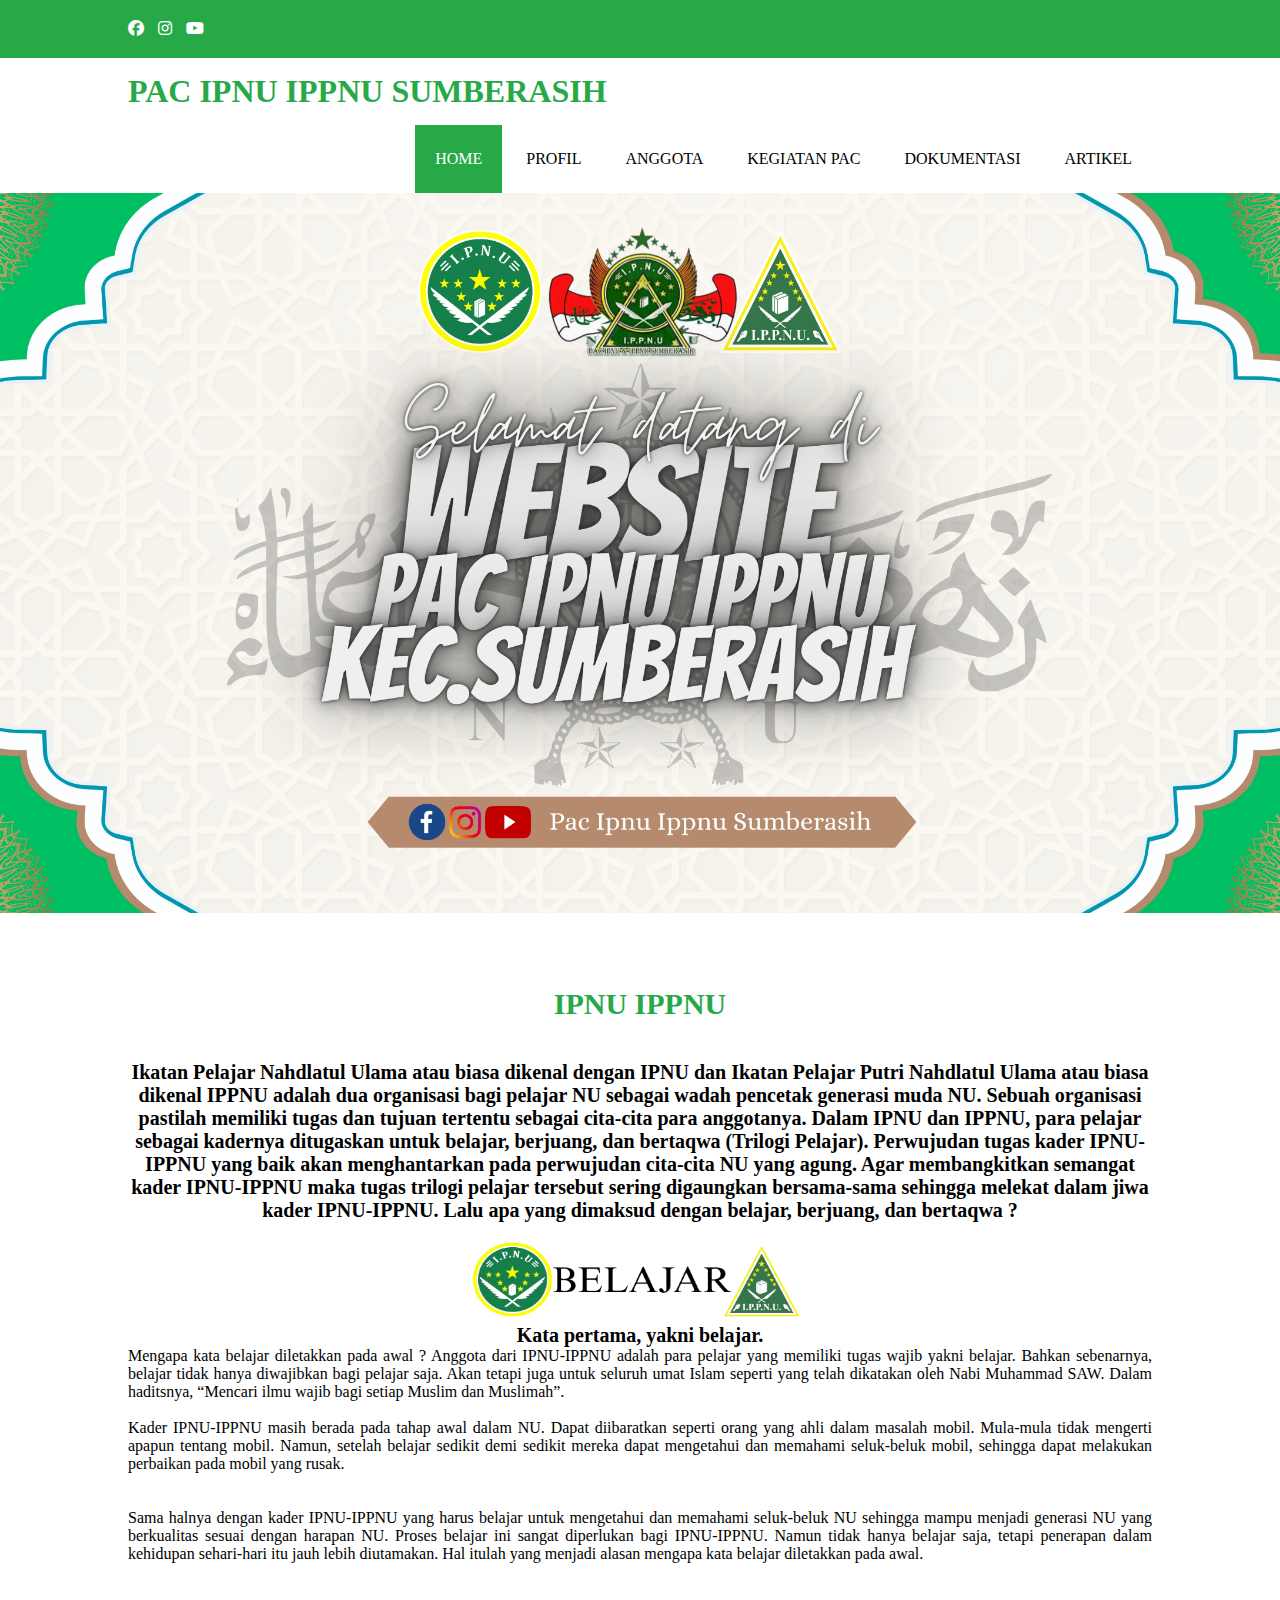
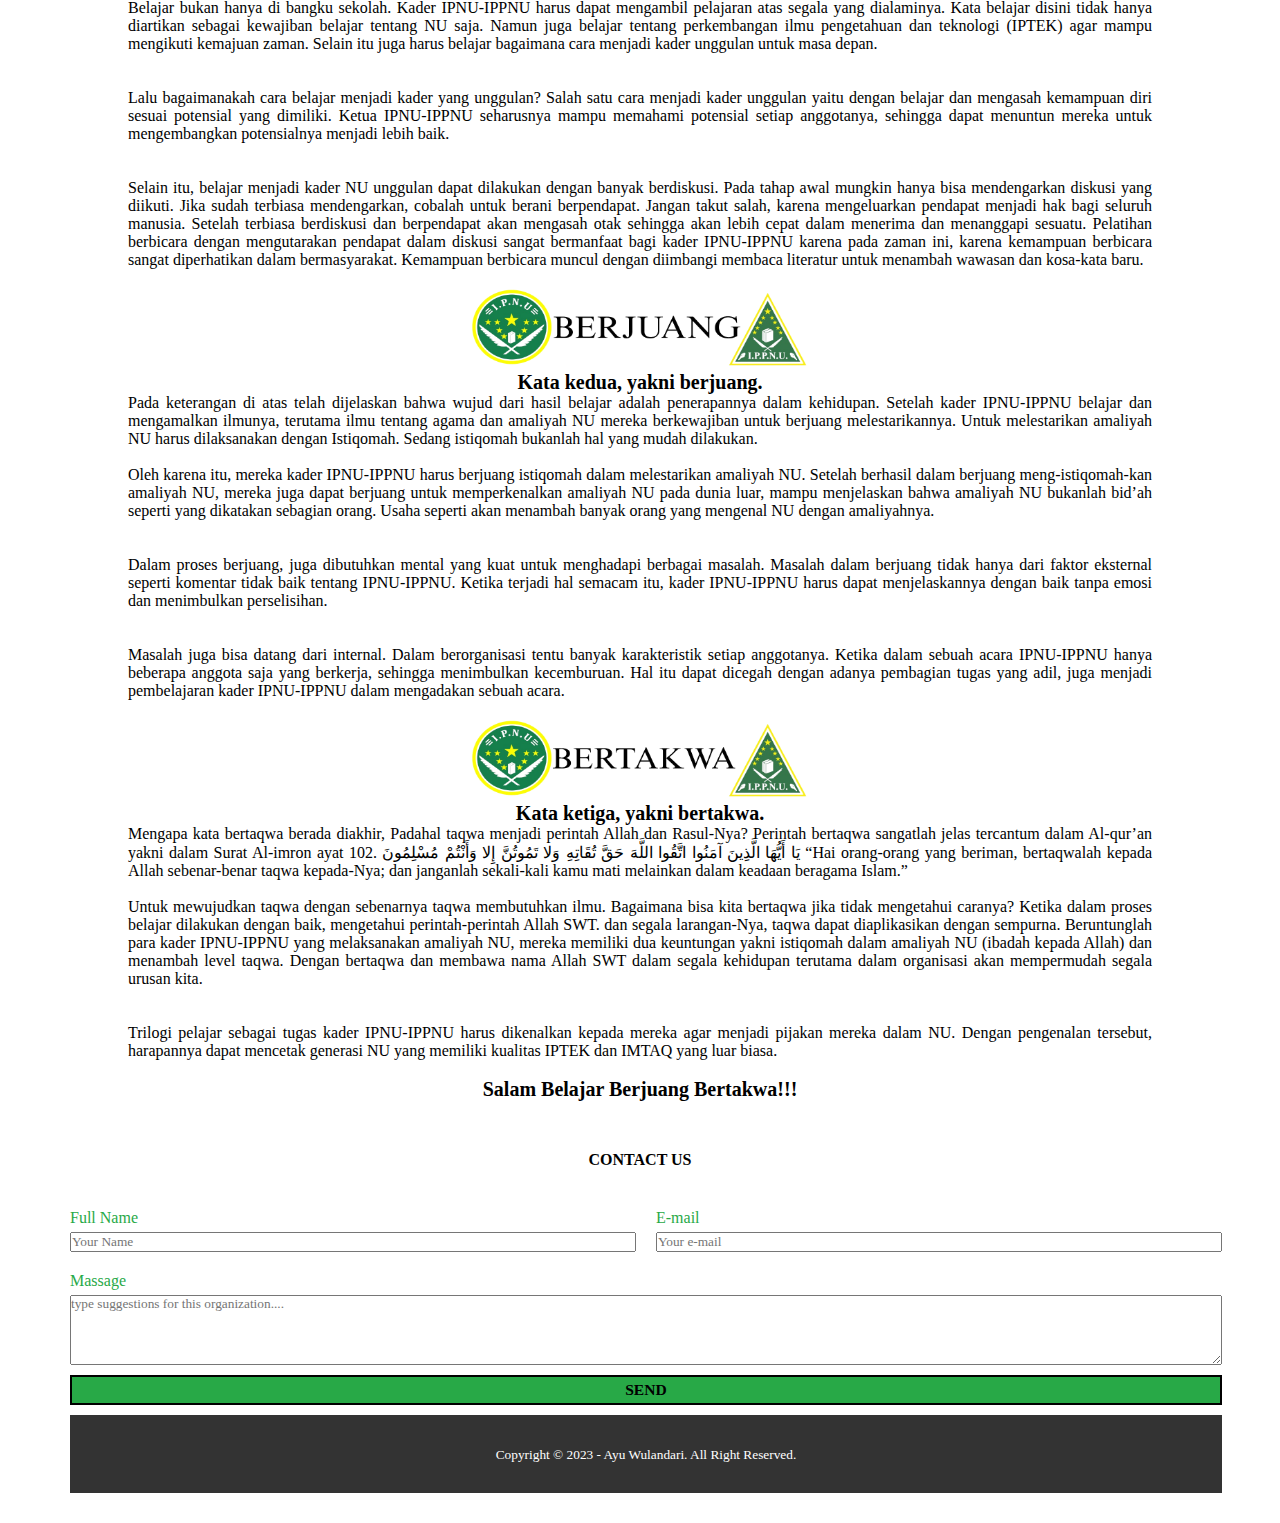
<file: index.html>
<!DOCTYPE html>
<html>
<head>

	<title>PAC IPNU IPPNU SUMBERASIH</title>
	<link rel="stylesheet" type="text/css" href="style.css">
	<link rel="stylesheet" type="text/css" href="https://cdnjs.cloudflare.com/ajax/libs/font-awesome/6.4.2/css/all.min.css">
</head>
<body>

	<!-- loader -->
	<div class="bg-loader">
		<div class="loader"></div>
	</div>

	<!-- header -->
	<div class="medsos">
		<div class="container">
			<ul>
				<li><a href="https://www.facebook.com/pacipnuippnu.sumberasih"><i class="fa-brands fa-facebook"></i></a></li>
				<li><a href="https://www.instagram.com/pac_ipnuippnu.sumberasih?igsh=cWJ2ZXA4MHR3NzJ2"><i class="fa-brands fa-instagram"></i></a></li>
				<li><a href="https://youtube.com/@pacipnuippnusumberasih8344?si=RuYTJ9kNN4ogpRcQ"><i class="fa-brands fa-youtube"></i></a></li>
			</ul>
		</div>
	</div>

	<header>
		<div class="container">
		<h1><a href="WEB PAC IPNU IPPNU SUMBERASIH.html">PAC IPNU IPPNU SUMBERASIH</a></h1>
			<ul>
				<li class="active"><a href="index.html">HOME</a></li>
				<li><a href="profil.html">PROFIL</a></li>
				<li><a href="anggota.html">ANGGOTA</a></li>
				<li><a href="kegiatan.html">KEGIATAN PAC</a></li>
				<li><a href="dokumentasi.html">DOKUMENTASI</a></li>
				<li><a href="artikel.html">ARTIKEL</a></li>
			</ul>
		</div>
		<img src="revisibaner.jpg" width="100%" height="80%">
	</header>

	<!-- home -->
	<section class="home">
		<div class="container" id="home">
			<h3>IPNU IPPNU</h3>
			<p align="center"><strong>Ikatan Pelajar Nahdlatul Ulama atau biasa dikenal dengan IPNU dan Ikatan Pelajar Putri Nahdlatul Ulama atau biasa dikenal IPPNU adalah dua organisasi bagi pelajar NU sebagai wadah pencetak generasi muda NU. Sebuah organisasi pastilah memiliki tugas dan tujuan tertentu sebagai cita-cita para anggotanya. Dalam IPNU dan IPPNU, para pelajar sebagai kadernya ditugaskan untuk belajar, berjuang, dan bertaqwa (Trilogi Pelajar).
			Perwujudan tugas kader IPNU-IPPNU yang baik akan menghantarkan pada perwujudan cita-cita NU yang agung. Agar membangkitkan semangat kader IPNU-IPPNU maka tugas trilogi pelajar tersebut sering digaungkan bersama-sama sehingga melekat dalam jiwa kader IPNU-IPPNU.
			Lalu apa yang dimaksud dengan belajar, berjuang, dan bertaqwa ?</strong></p><br>

			<center><img src="belajar.png" width="350" height="80"></center>
			<p align="center"><strong>Kata pertama, yakni belajar.</p></strong>
			<p align="justify">Mengapa kata belajar diletakkan pada awal ? Anggota dari IPNU-IPPNU adalah para pelajar yang memiliki tugas wajib yakni belajar. Bahkan sebenarnya, belajar tidak hanya diwajibkan bagi pelajar saja. Akan tetapi juga untuk seluruh umat Islam seperti yang telah dikatakan oleh Nabi Muhammad SAW. Dalam haditsnya, “Mencari ilmu wajib bagi setiap Muslim dan Muslimah”.</p>
			<p align="justify"><br>Kader IPNU-IPPNU masih berada pada tahap awal dalam NU. Dapat diibaratkan seperti orang yang ahli dalam masalah mobil. Mula-mula tidak mengerti apapun tentang mobil. Namun, setelah belajar sedikit demi sedikit mereka dapat mengetahui dan memahami seluk-beluk mobil, sehingga dapat melakukan perbaikan pada mobil yang rusak.</p></br>
			<p align="justify"><br>Sama halnya dengan kader IPNU-IPPNU yang harus belajar untuk mengetahui dan memahami seluk-beluk NU sehingga mampu menjadi generasi NU yang berkualitas sesuai dengan harapan NU. Proses belajar ini sangat diperlukan bagi IPNU-IPPNU. Namun tidak hanya belajar saja, tetapi penerapan dalam kehidupan sehari-hari itu jauh lebih diutamakan. Hal itulah yang menjadi alasan mengapa kata belajar diletakkan pada awal.</p></br>
			<p align="justify"><br>Belajar bukan hanya di bangku sekolah. Kader IPNU-IPPNU harus dapat mengambil pelajaran atas segala yang dialaminya. Kata belajar disini tidak hanya diartikan sebagai kewajiban belajar tentang NU saja. Namun juga belajar tentang perkembangan ilmu pengetahuan dan teknologi (IPTEK) agar mampu mengikuti kemajuan zaman. Selain itu juga harus belajar bagaimana cara menjadi kader unggulan untuk masa depan.</p></br>
			<p align="justify"><br>Lalu bagaimanakah cara belajar menjadi kader yang unggulan?
			Salah satu cara menjadi kader unggulan yaitu dengan belajar dan mengasah kemampuan diri sesuai potensial yang dimiliki. Ketua IPNU-IPPNU seharusnya mampu memahami potensial setiap anggotanya, sehingga dapat menuntun mereka untuk mengembangkan potensialnya menjadi lebih baik.</p></br>
			<p align="justify"><br>Selain itu, belajar menjadi kader NU unggulan dapat dilakukan dengan banyak berdiskusi. Pada tahap awal mungkin hanya bisa mendengarkan diskusi yang diikuti. Jika sudah terbiasa mendengarkan, cobalah untuk berani berpendapat. Jangan takut salah, karena mengeluarkan pendapat menjadi hak bagi seluruh manusia.
			Setelah terbiasa berdiskusi dan berpendapat akan mengasah otak sehingga akan lebih cepat dalam menerima dan menanggapi sesuatu. Pelatihan berbicara dengan mengutarakan pendapat dalam diskusi sangat bermanfaat bagi kader IPNU-IPPNU karena pada zaman ini, karena kemampuan berbicara sangat diperhatikan dalam bermasyarakat. Kemampuan berbicara muncul dengan diimbangi membaca literatur untuk menambah wawasan dan kosa-kata baru.</p></br>
						
			<center><img src="berjuang.png" width="350" height="80"></center>
			<p align="center"><strong>Kata kedua, yakni berjuang.</p></strong>
			<p align="justify">Pada keterangan di atas telah dijelaskan bahwa wujud dari hasil belajar adalah penerapannya dalam kehidupan. Setelah kader IPNU-IPPNU belajar dan mengamalkan ilmunya, terutama ilmu tentang agama dan amaliyah NU mereka berkewajiban untuk berjuang melestarikannya. Untuk melestarikan amaliyah NU harus dilaksanakan dengan Istiqomah. Sedang istiqomah bukanlah hal yang mudah dilakukan.</p>
			<p align="justify"><br>Oleh karena itu, mereka kader IPNU-IPPNU harus berjuang istiqomah dalam melestarikan amaliyah NU. Setelah berhasil dalam berjuang meng-istiqomah-kan amaliyah NU, mereka juga dapat berjuang untuk memperkenalkan amaliyah NU pada dunia luar, mampu menjelaskan bahwa amaliyah NU bukanlah bid’ah seperti yang dikatakan sebagian orang. Usaha seperti akan menambah banyak orang yang mengenal NU dengan amaliyahnya.</p></br>
			<p align="justify"><br>Dalam proses berjuang, juga dibutuhkan mental yang kuat untuk menghadapi berbagai masalah. Masalah dalam berjuang tidak hanya dari faktor eksternal seperti komentar tidak baik tentang IPNU-IPPNU. Ketika terjadi hal semacam itu, kader IPNU-IPPNU harus dapat menjelaskannya dengan baik tanpa emosi dan menimbulkan perselisihan.</p></br>
			<p align="justify"><br>Masalah juga bisa datang dari internal. Dalam  berorganisasi tentu banyak karakteristik setiap anggotanya. Ketika dalam sebuah acara IPNU-IPPNU hanya beberapa anggota saja yang berkerja, sehingga menimbulkan kecemburuan. Hal itu dapat dicegah dengan adanya pembagian tugas yang adil, juga menjadi pembelajaran kader IPNU-IPPNU dalam mengadakan sebuah acara.</p></br>

			<center><img src="bertakwa.png" width="350" height="80"></center>
			<p align="center"><strong>Kata ketiga, yakni bertakwa.</p></strong>
			<p align="justify">Mengapa kata bertaqwa berada diakhir, Padahal taqwa menjadi perintah Allah dan Rasul-Nya?
			Perintah bertaqwa sangatlah jelas tercantum dalam Al-qur’an yakni dalam Surat Al-imron ayat 102.
			يَا أَيُّهَا الَّذِينَ آمَنُوا اتَّقُوا اللَّهَ حَقَّ تُقَاتِهِ وَلا تَمُوتُنَّ إِلا وَأَنْتُمْ مُسْلِمُونَ
			“Hai orang-orang yang beriman, bertaqwalah kepada Allah sebenar-benar taqwa kepada-Nya; dan janganlah sekali-kali kamu mati melainkan dalam keadaan beragama Islam.”</p>
			<p align="justify"><br>Untuk mewujudkan taqwa dengan sebenarnya taqwa membutuhkan ilmu. Bagaimana bisa kita bertaqwa jika tidak mengetahui caranya?
			Ketika dalam proses belajar dilakukan dengan baik, mengetahui perintah-perintah Allah SWT. dan segala larangan-Nya, taqwa dapat diaplikasikan dengan sempurna. Beruntunglah para kader IPNU-IPPNU yang melaksanakan amaliyah NU, mereka memiliki dua keuntungan yakni istiqomah dalam amaliyah NU (ibadah kepada Allah) dan menambah level taqwa. Dengan bertaqwa dan membawa nama Allah SWT dalam segala kehidupan terutama dalam organisasi akan mempermudah segala urusan kita.
			</p></br>
			<p align="justify"><br>Trilogi pelajar sebagai tugas kader IPNU-IPPNU harus dikenalkan kepada mereka agar menjadi pijakan mereka dalam NU. Dengan pengenalan tersebut,  harapannya dapat mencetak generasi NU yang memiliki kualitas IPTEK dan IMTAQ yang luar biasa.</p>
			<p align="center"></br><strong>Salam Belajar Berjuang Bertakwa!!!</p></strong>
		</div>
	</section>
	
	<!-- form -->
	<form action="https://api.web3forms.com/submit" method="POST">
    <input type="hidden" name="access_key" value="2efcaf13-31bf-4866-911f-ea2990ca77e9">
	<p align="center"><strong>CONTACT US</p></strong>
    <div class="formBox">
    	<div class="row50">
    		<div class="inputBox">
    	<span>Full Name</span>
    	<input type="text" placeholder="Your Name" name="name" required>
    </div>

    <div class="inputBox">
    <span>E-mail</span>
    <input type="email" placeholder="Your e-mail" name="email" required>
   	</div>
   	</div>

   <div class="row100">
   	<div class="inputBox">
    <span>Massage</span>
    <textarea name="message" placeholder="type suggestions for this organization...." required></textarea>
    </div>

    <div class="row100">
    	<div class="inputBox">
    <input type="hidden" name="redirect" value="https://web3forms.com/success">
    <button type="submit"><h3>SEND</button></h3>
	</div>
</form>
</div>

	<!-- footer -->
	<footer>
		<div class="container">
			<small>Copyright &copy; 2023 - Ayu Wulandari. All Right Reserved.</small>
		</div>
	</footer>

</body>
</html>
</file>
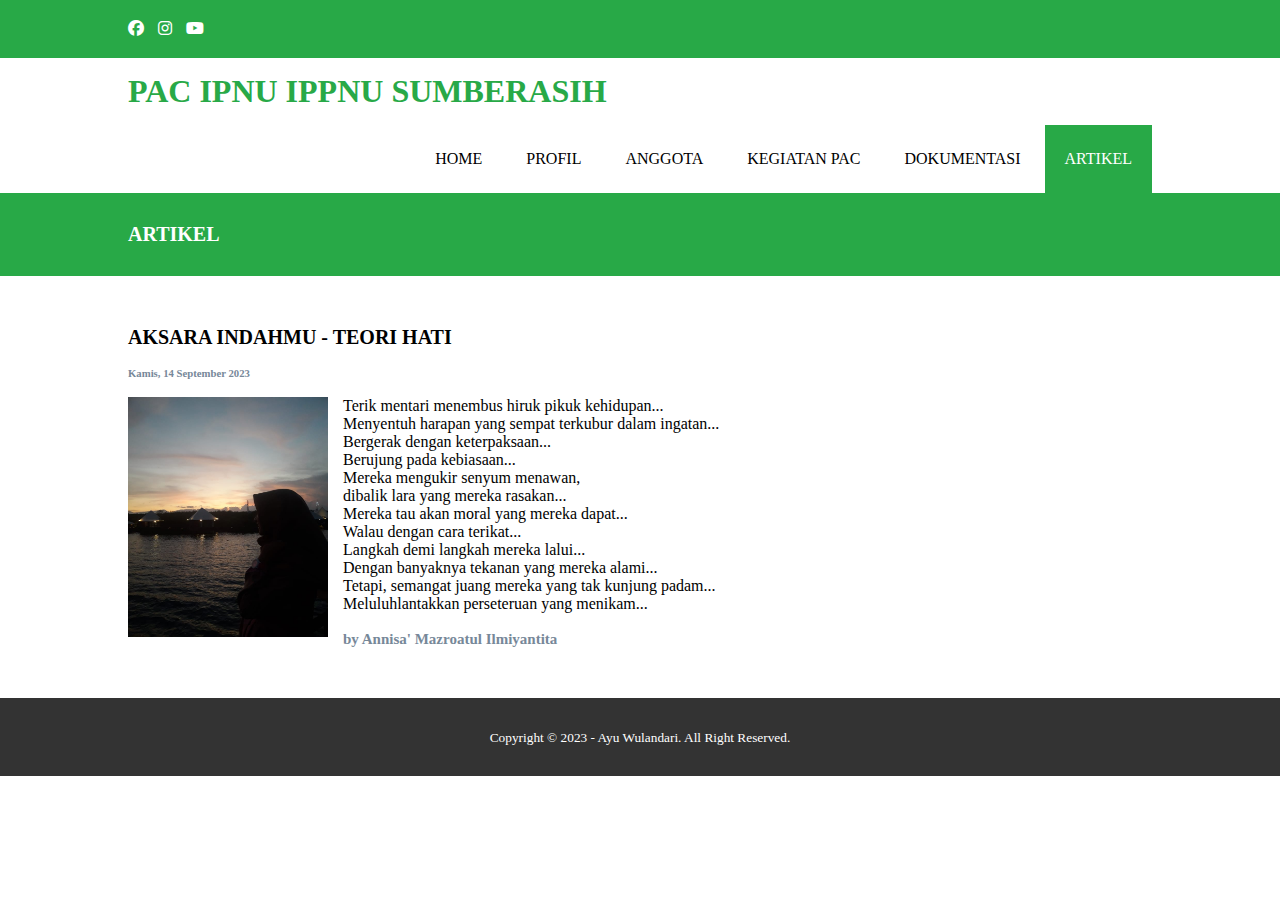
<file: artikel.html>
<!DOCTYPE html>
<html>
<head>
	<title>PAC IPNU IPPNU SUMBERASIH</title>
	<link rel="stylesheet" type="text/css" href="style.css">
	<link rel="stylesheet" type="text/css" href="https://cdnjs.cloudflare.com/ajax/libs/font-awesome/6.4.2/css/all.min.css">
</head>
<body>	

	<!-- header -->
	<div class="medsos">
		<div class="container">
			<ul>
				<li><a href="https://www.facebook.com/pacipnuippnu.sumberasih"><i class="fa-brands fa-facebook"></i></a></li>
				<li><a href="https://www.instagram.com/pac_ipnuippnu.sumberasih?igsh=cWJ2ZXA4MHR3NzJ2"><i class="fa-brands fa-instagram"></i></a></li>
				<li><a href="https://youtube.com/@pacipnuippnusumberasih8344?si=RuYTJ9kNN4ogpRcQ"><i class="fa-brands fa-youtube"></i></a></li>
			</ul>
		</div>
	</div>

	<header>
		<div class="container">
			<h1><a href="WEB PAC IPNU IPPNU SUMBERASIH.html">PAC IPNU IPPNU SUMBERASIH</a></h1>
			<ul>
				<li><a href="index.html">HOME</a></li>
				<li><a href="profil.html">PROFIL</a></li>
				<li><a href="anggota.html">ANGGOTA</a></li>
				<li><a href="kegiatan.html">KEGIATAN PAC</a></li>
				<li><a href="dokumentasi.html">DOKUMENTASI</a></li>
				<li class="active"><a href="artikel.html">ARTIKEL</a></li>
			</ul>
		</div>
	</header>

	<!-- label -->
	<section class="label">
		<div class="container">
			<p><strong>ARTIKEL</p></strong>
		</div>
	</section>

	<!-- artikel -->
	<section class="artikel">
	<div class="container" id="artikel">
			<a href="https://aksaraindahmu.blogspot.com/?m=1"><p><strong>AKSARA INDAHMU - TEORI HATI</a></p></strong>
			<br><h6>Kamis, 14 September 2023</h6></br>
			<p style="text-align: justify;"><img src="artikeltita.jpeg" style="float:left;" width="200" height="240">
	<justify><p>Terik mentari menembus hiruk pikuk kehidupan...</p>
			<p>Menyentuh harapan yang sempat terkubur dalam ingatan...</p>
			<p>Bergerak dengan keterpaksaan...</p>
			<p>Berujung pada kebiasaan...</p>
			<p>Mereka mengukir senyum menawan,</p>
			<p>dibalik lara yang mereka rasakan...</p>
			<p>Mereka tau akan moral yang mereka dapat...</p>
			<p>Walau dengan cara terikat...</p>
			<p>Langkah demi langkah mereka lalui...</p>
			<p>Dengan banyaknya tekanan yang mereka alami...</p>
			<p>Tetapi, semangat juang mereka yang tak kunjung padam...</p>
			<p>Meluluhlantakkan perseteruan yang menikam...</p>
		</justify>
		<br><h5>by Annisa' Mazroatul Ilmiyantita</h5>
		</div>
		</div>
	</section>

	<!-- footer -->
	<footer>
		<div class="container">
			<small>Copyright &copy; 2023 - Ayu Wulandari. All Right Reserved.</small>
		</div>
	</footer>

</body>
</html>
</file>
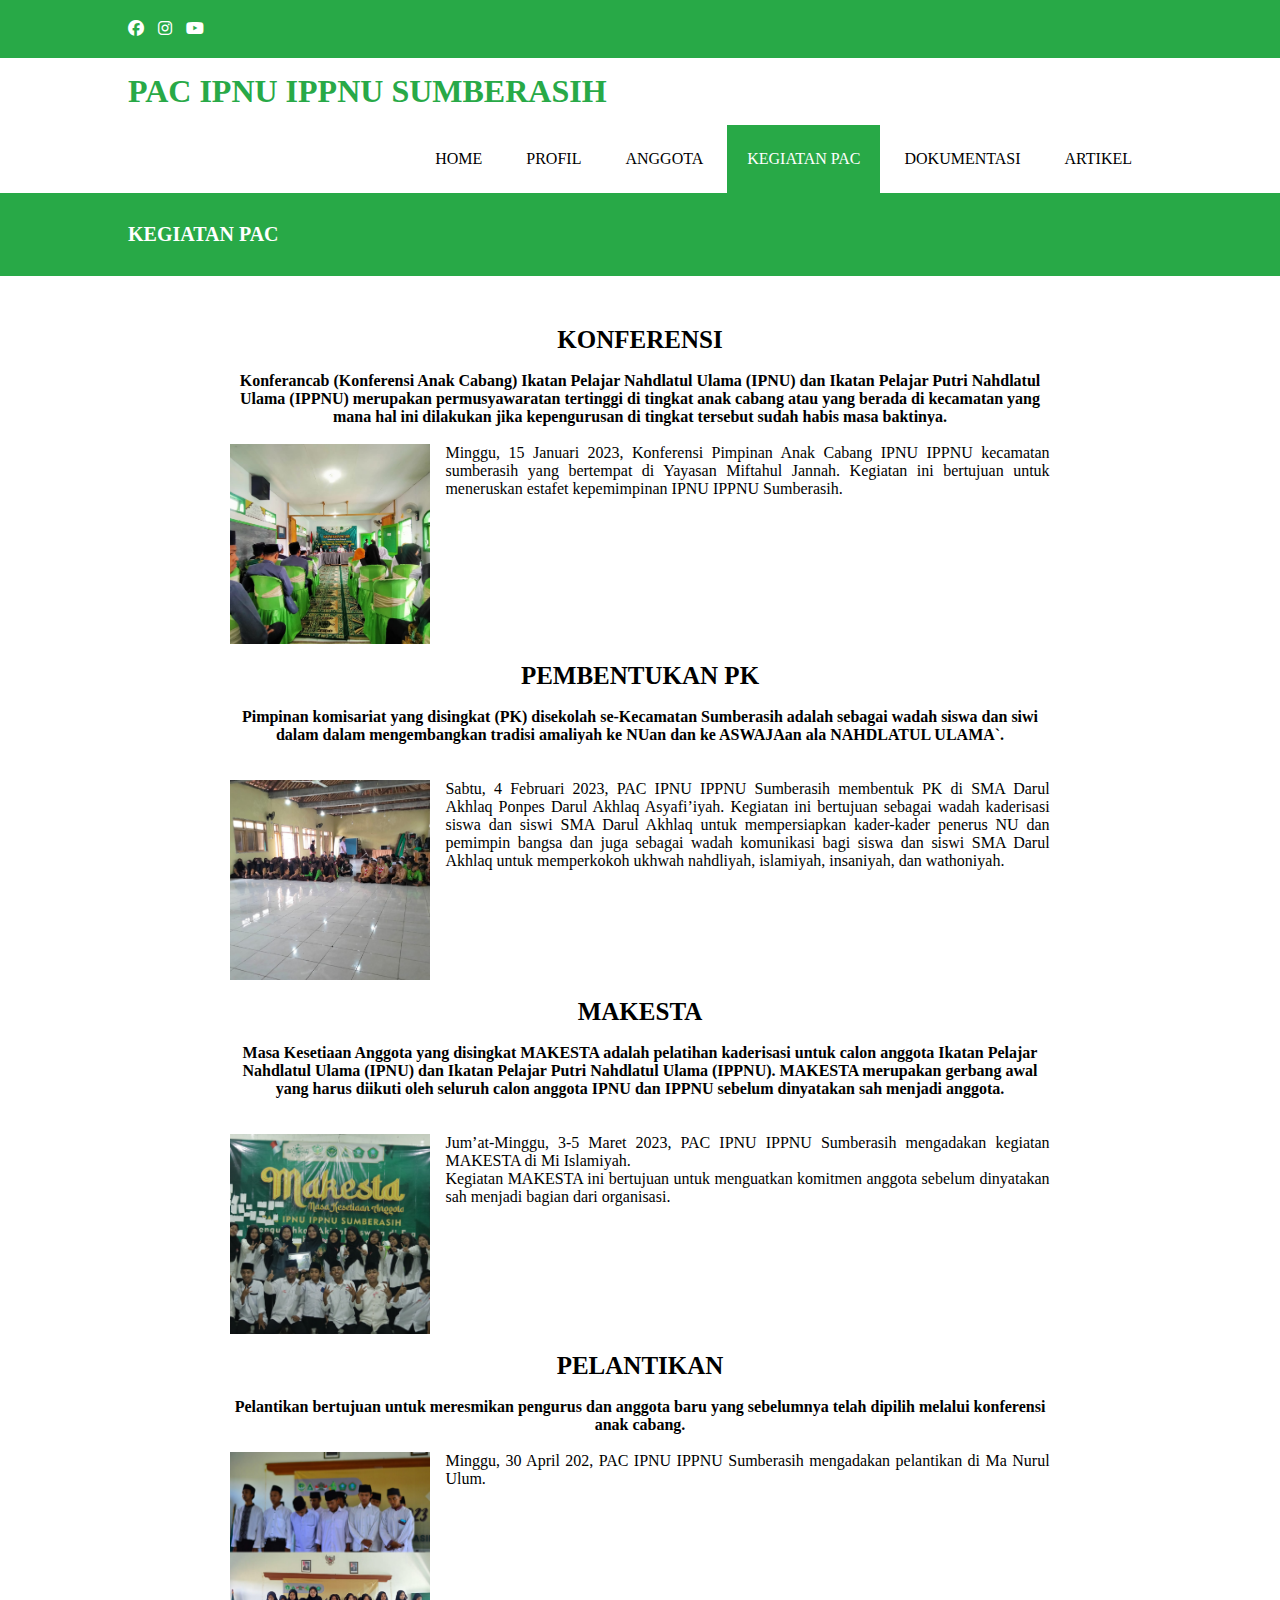
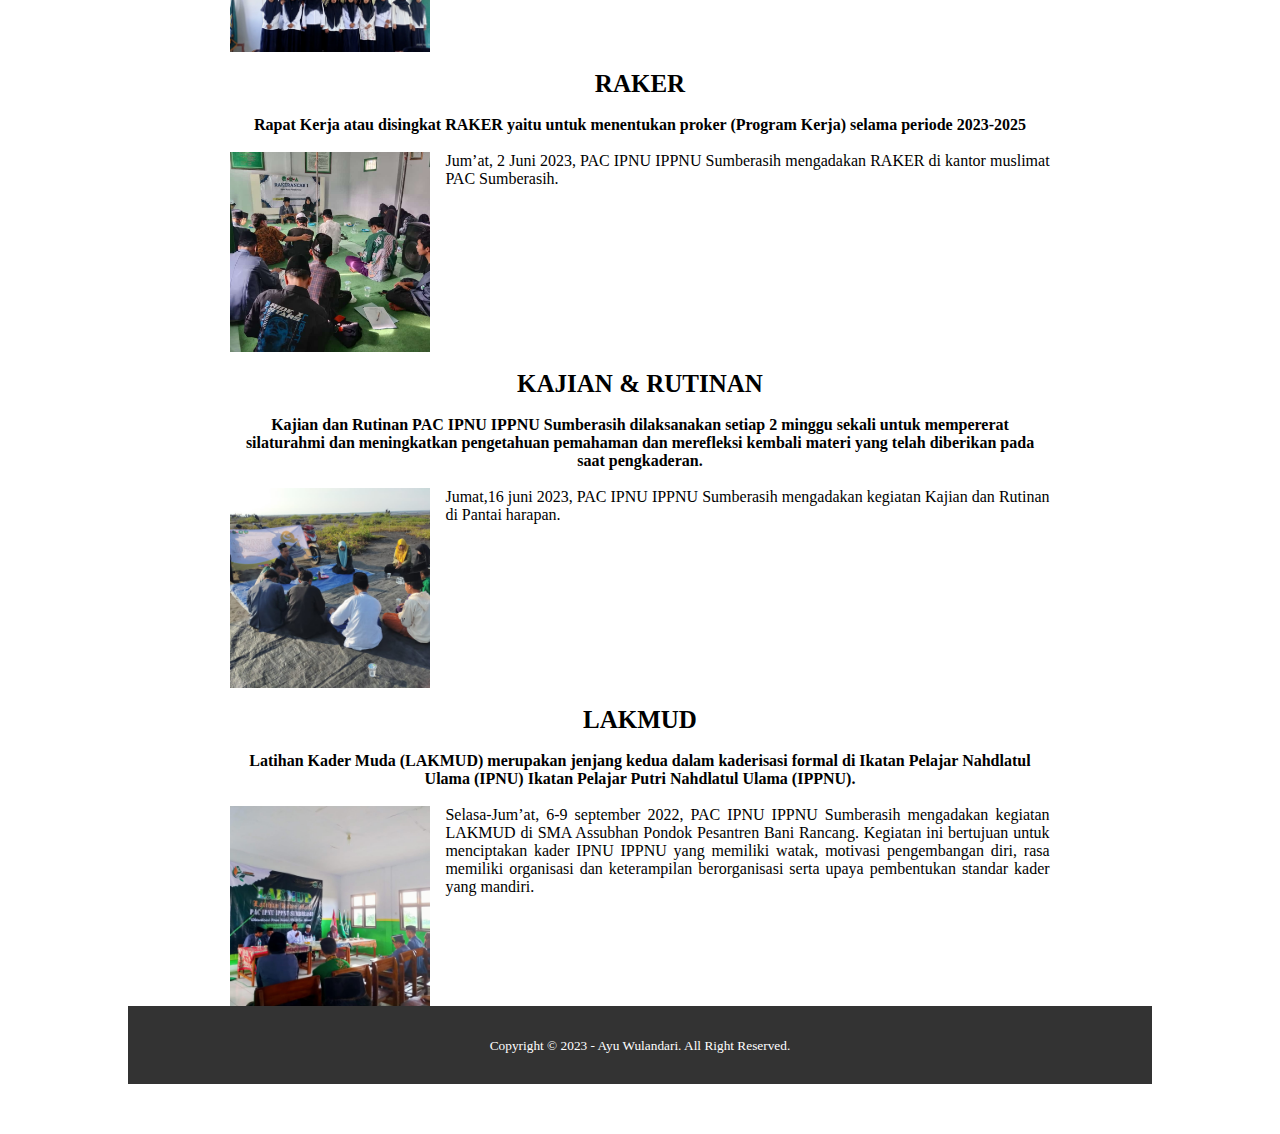
<file: kegiatan.html>
<!DOCTYPE html>
<html>
<head>
	<title>PAC IPNU IPPNU SUMBERASIH</title>
	<link rel="stylesheet" type="text/css" href="style.css">
	<link rel="stylesheet" type="text/css" href="https://cdnjs.cloudflare.com/ajax/libs/font-awesome/6.4.2/css/all.min.css">
</head>
<body>

	<!-- header -->
	<div class="medsos">
		<div class="container">
			<ul>
				<li><a href="https://www.facebook.com/pacipnuippnu.sumberasih"><i class="fa-brands fa-facebook"></i></a></li>
				<li><a href="https://www.instagram.com/pac_ipnuippnu.sumberasih?igsh=cWJ2ZXA4MHR3NzJ2"><i class="fa-brands fa-instagram"></i></a></li>
				<li><a href="https://youtube.com/@pacipnuippnusumberasih8344?si=RuYTJ9kNN4ogpRcQ"><i class="fa-brands fa-youtube"></i></a></li>
			</ul>
		</div>
	</div>

	<header>
		<div class="container">
			<h1><a href="index.html">PAC IPNU IPPNU SUMBERASIH</a></h1>
			<ul>
				<li><a href="index.html">HOME</a></li>
				<li><a href="profil.html">PROFIL</a></li>
				<li><a href="anggota.html">ANGGOTA</a></li>
				<li class="active"><a href="kegiatan.html">KEGIATAN PAC</a></li>
				<li><a href="dokumentasi.html">DOKUMENTASI</a></li>
				<li><a href="artikel.html">ARTIKEL</a></li>
			</ul>
		</div>
	</header>

	<!-- label -->
	<section class="label">
		<div class="container">
			<p><strong>KEGIATAN PAC</p></strong>
		</div>
	</section>

	<!-- kegiatan PAC -->
	<section class="kegiatan PAC">
	<div class="container" id="kegiatan PAC">
			<div class="container">	
			<h2><center>KONFERENSI</center></h2>
			<p><strong><br><center>Konferancab (Konferensi Anak Cabang) Ikatan Pelajar Nahdlatul Ulama (IPNU) dan Ikatan Pelajar Putri Nahdlatul Ulama (IPPNU) merupakan permusyawaratan tertinggi di tingkat anak cabang atau yang berada di kecamatan yang mana hal ini dilakukan jika kepengurusan di tingkat tersebut sudah habis masa baktinya.</strong></p></br></center>
			<p style="text-align: justify;"><img src="konferensi.jpg" style="float:left;" width="200" height="200"><justify> Minggu, 15 Januari 2023, Konferensi Pimpinan Anak Cabang IPNU IPPNU kecamatan sumberasih yang bertempat di Yayasan Miftahul Jannah. Kegiatan ini bertujuan untuk meneruskan estafet kepemimpinan IPNU IPPNU Sumberasih.</p></justify>
			</div>
			
			<div class="container">
			<br><h2><center>PEMBENTUKAN PK</h2></center>
			<br><p><strong><center>Pimpinan komisariat yang disingkat (PK) disekolah  se-Kecamatan Sumberasih adalah sebagai wadah siswa dan siwi dalam dalam mengembangkan tradisi amaliyah ke NUan dan ke ASWAJAan ala NAHDLATUL ULAMA`.</strong></p></br></center>	
			<br><p style="text-align: justify;"><img src="pk.jpg" style="float:left;" width="200" height="200"><justify>Sabtu, 4 Februari 2023, PAC IPNU IPPNU Sumberasih membentuk PK di SMA Darul Akhlaq Ponpes Darul Akhlaq Asyafi’iyah. Kegiatan ini bertujuan sebagai wadah kaderisasi siswa dan siswi SMA Darul Akhlaq untuk mempersiapkan kader-kader penerus NU dan pemimpin bangsa dan juga sebagai wadah komunikasi bagi siswa dan siswi SMA Darul Akhlaq untuk memperkokoh ukhwah nahdliyah, islamiyah, insaniyah, dan wathoniyah.</p></justify>
			</div>

			<div class="container">
			<br><h2><center>MAKESTA</h2></center>
			<br><p><strong><center>Masa Kesetiaan Anggota yang disingkat MAKESTA adalah pelatihan kaderisasi untuk calon anggota Ikatan Pelajar Nahdlatul Ulama (IPNU) dan Ikatan Pelajar Putri Nahdlatul Ulama (IPPNU). MAKESTA merupakan gerbang awal yang harus diikuti oleh seluruh calon anggota IPNU dan IPPNU sebelum dinyatakan sah menjadi anggota.</strong></p></br></center>
			<br><p style="text-align: justify;"><img src="makesta.jpg" style="float:left;" width="200" height="200"><justify>Jum’at-Minggu, 3-5 Maret 2023, PAC IPNU IPPNU Sumberasih mengadakan kegiatan MAKESTA di Mi Islamiyah.<br> Kegiatan MAKESTA ini bertujuan untuk menguatkan komitmen anggota sebelum dinyatakan sah menjadi bagian dari organisasi.</p></justify>
			</div>

			<div class="container">
			<br><h2><center>PELANTIKAN</h2></center>
			<br><p><strong><center>Pelantikan bertujuan untuk meresmikan pengurus dan anggota baru yang sebelumnya telah dipilih melalui konferensi anak cabang.</strong></p></br></center>
			<p style="text-align: justify;"><img src="pelantikan.jpg" style="float:left;" width="200" height="200"><justify>Minggu, 30 April 202, PAC IPNU IPPNU Sumberasih mengadakan pelantikan di Ma Nurul Ulum.</p></justify>
			</div>
			
			<div class="container">
			<br><h2><center>RAKER</h2></center>
			<br><p><strong><center>Rapat Kerja atau disingkat RAKER yaitu untuk menentukan proker (Program Kerja) selama periode 2023-2025</strong></p></br></center>
			<p style="text-align: justify;"><img src="raker.jpg" style="float:left;" width="200" height="200"><justify>Jum’at, 2 Juni 2023, PAC IPNU IPPNU Sumberasih mengadakan RAKER  di kantor muslimat PAC Sumberasih.</p></justify>	
			</div>
			
			<div class="container">
			<br><h2><center>KAJIAN & RUTINAN</h2></center>
			<br><p><strong><center>Kajian dan Rutinan PAC IPNU IPPNU Sumberasih dilaksanakan setiap 2 minggu sekali untuk mempererat silaturahmi dan meningkatkan pengetahuan pemahaman dan merefleksi kembali materi yang telah diberikan pada saat pengkaderan.</strong></p></br></center>
			<p style="text-align: justify;"><img src="rutinan.jpg" style="float:left;" width="200" height="200"><justify>Jumat,16 juni 2023, PAC IPNU IPPNU Sumberasih mengadakan kegiatan Kajian dan Rutinan di Pantai harapan.</p></justify>
			</div>

			<div class="container">
			<br><h2><center>LAKMUD</h2></center>
			<br><p><strong><center>Latihan Kader Muda (LAKMUD) merupakan jenjang kedua dalam kaderisasi formal di Ikatan Pelajar Nahdlatul Ulama (IPNU) Ikatan Pelajar Putri Nahdlatul Ulama (IPPNU).</strong></p></br></center>
			<p style="text-align: justify;"><img src="lakmud.jpg" style="float:left;" width="200" height="200"><justify>Selasa-Jum’at, 6-9 september 2022, PAC IPNU IPPNU Sumberasih mengadakan kegiatan LAKMUD di SMA Assubhan Pondok Pesantren Bani Rancang. Kegiatan ini bertujuan untuk menciptakan kader IPNU IPPNU yang memiliki watak, motivasi pengembangan diri, rasa memiliki organisasi dan keterampilan berorganisasi serta upaya pembentukan standar kader yang mandiri.</p></justify>
			</div>

	<!-- footer -->
	<footer>
		<div class="container">
			<small>Copyright &copy; 2023 - Ayu Wulandari. All Right Reserved.</small>
		</div>
	</footer>

</body>
</html>
</file>
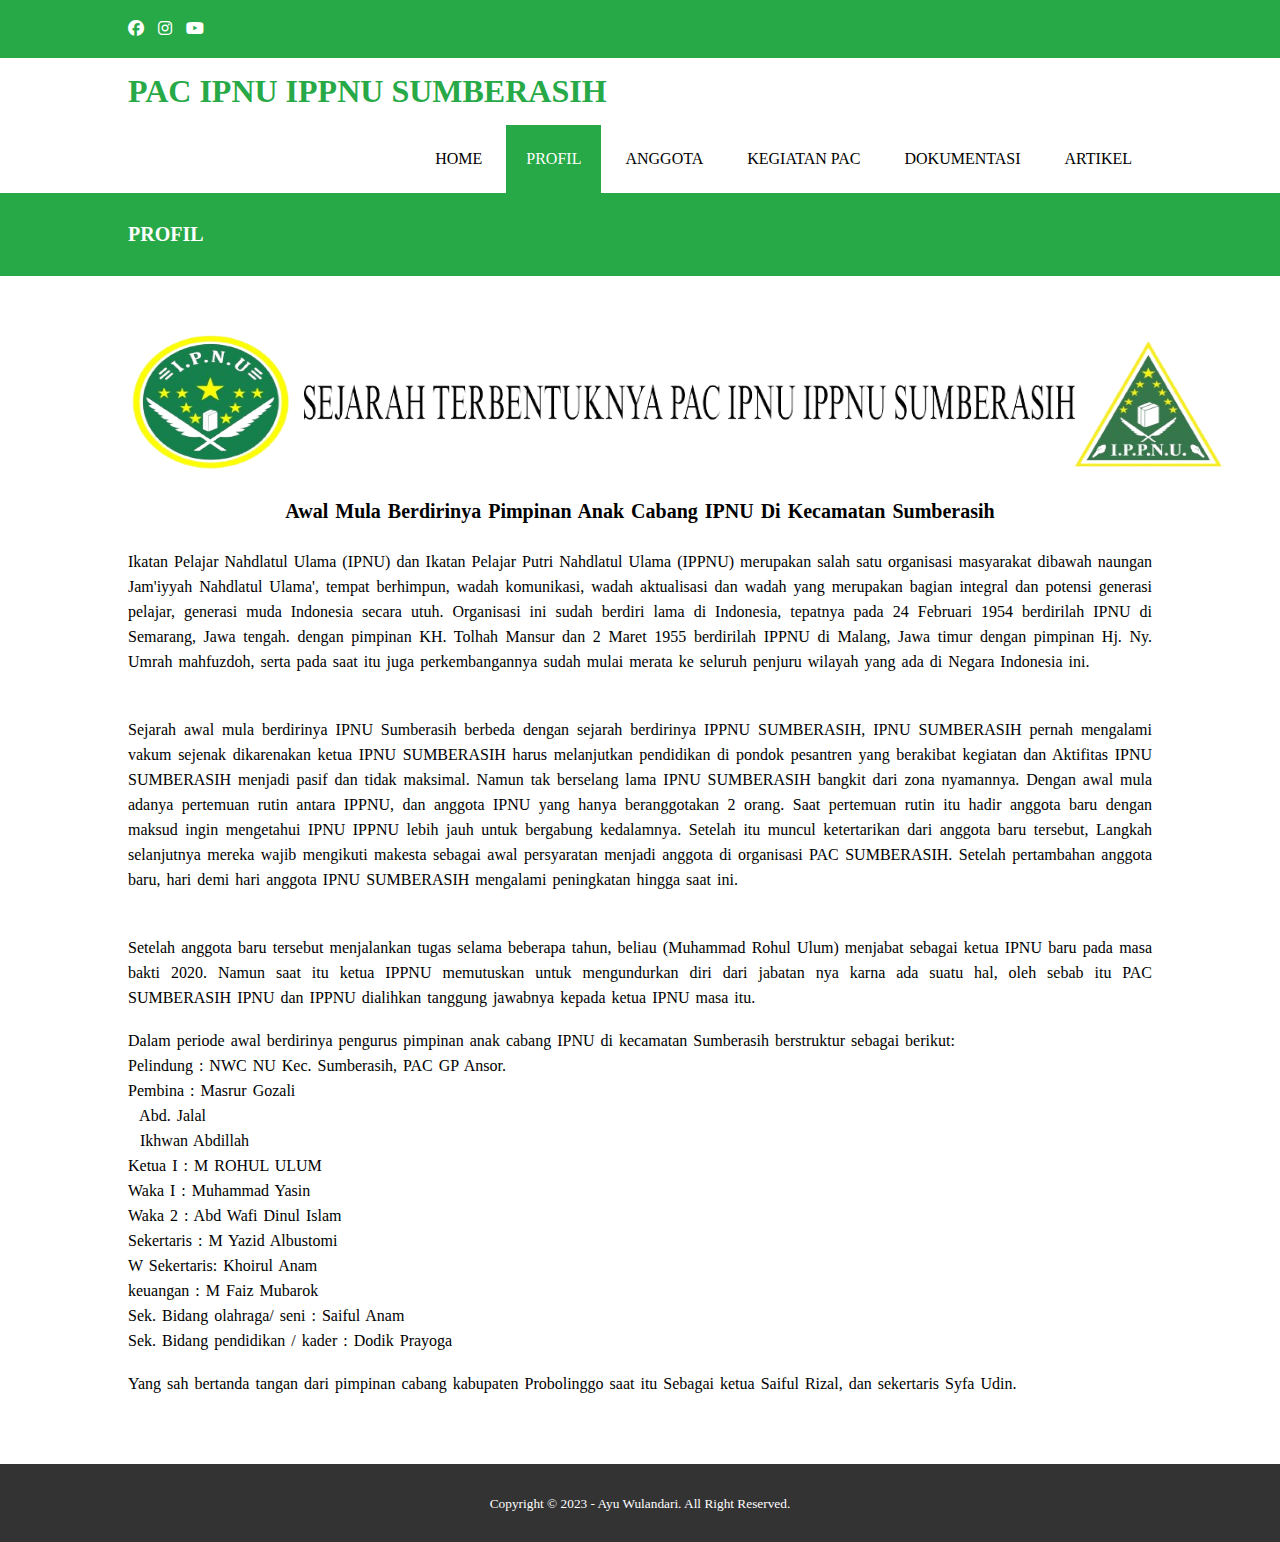
<file: profil.html>
<!DOCTYPE html>
<html>
<head>

	<title>PAC IPNU IPPNU SUMBERASIH</title>
	<link rel="stylesheet" type="text/css" href="style.css">
	<link rel="stylesheet" type="text/css" href="https://cdnjs.cloudflare.com/ajax/libs/font-awesome/6.4.2/css/all.min.css">
</head>
<body>	

	<!-- header -->
	<div class="medsos">
		<div class="container">
			<ul>
				<li><a href="https://www.facebook.com/pacipnuippnu.sumberasih"><i class="fa-brands fa-facebook"></i></a></li>
				<li><a href="https://www.instagram.com/pac_ipnuippnu.sumberasih?igsh=cWJ2ZXA4MHR3NzJ2"><i class="fa-brands fa-instagram"></i></a></li>
				<li><a href="https://youtube.com/@pacipnuippnusumberasih8344?si=RuYTJ9kNN4ogpRcQ"><i class="fa-brands fa-youtube"></i></a></li>
			</ul>
		</div>
	</div>

	<header>
		<div class="container">
			<h1><a href="WEB PAC IPNU IPPNU SUMBERASIH.html">PAC IPNU IPPNU SUMBERASIH</a></h1>
			<ul>
				<li><a href="index.html">HOME</a></li>
				<li class="active"><a href="profil.html">PROFIL</a></li>
				<li><a href="anggota.html">ANGGOTA</a></li>
				<li><a href="kegiatan.html">KEGIATAN PAC</a></li>
				<li><a href="dokumentasi.html">DOKUMENTASI</a></li>
				<li><a href="artikel.html">ARTIKEL</a></li>
			</ul>
		</div>
	</header>

	<!-- label -->
	<section class="label">
		<div class="container">
			<p><strong>PROFIL</p></strong>
		</div>
	</section>

	<!-- profil -->
	<section class="profil">
		<div class="container" id="profil">
		<center><img src="sejarah.png" width="1100" height="150"></center><br>
			<center><h2><p><strong>Awal Mula Berdirinya Pimpinan Anak Cabang IPNU Di Kecamatan Sumberasih</center></p></strong></h2>
			<p align="justify"><br>Ikatan Pelajar Nahdlatul Ulama (IPNU) dan Ikatan Pelajar Putri Nahdlatul Ulama (IPPNU) merupakan salah satu organisasi masyarakat dibawah naungan Jam'iyyah Nahdlatul Ulama', tempat berhimpun, wadah komunikasi, wadah aktualisasi dan wadah yang merupakan bagian integral dan potensi generasi pelajar, generasi muda Indonesia secara utuh. Organisasi ini sudah berdiri lama di Indonesia, tepatnya pada 24 Februari 1954  berdirilah IPNU di Semarang, Jawa tengah. dengan pimpinan KH. Tolhah Mansur dan 2 Maret 1955 berdirilah IPPNU di Malang, Jawa timur dengan pimpinan Hj. Ny. Umrah mahfuzdoh, serta pada saat itu juga perkembangannya sudah mulai merata ke seluruh penjuru wilayah yang ada di Negara Indonesia ini.</p></br>
			<p align="justify"><br>Sejarah awal mula berdirinya IPNU Sumberasih berbeda dengan sejarah berdirinya IPPNU SUMBERASIH, IPNU SUMBERASIH pernah mengalami vakum sejenak dikarenakan ketua IPNU SUMBERASIH harus melanjutkan pendidikan di pondok pesantren yang berakibat kegiatan dan Aktifitas IPNU SUMBERASIH menjadi pasif dan tidak maksimal. Namun tak berselang lama IPNU SUMBERASIH bangkit dari zona nyamannya. Dengan awal mula adanya pertemuan rutin antara IPPNU, dan anggota IPNU yang hanya beranggotakan 2 orang. Saat pertemuan rutin itu hadir anggota baru dengan maksud ingin mengetahui IPNU IPPNU lebih jauh untuk bergabung kedalamnya. Setelah itu muncul ketertarikan dari anggota baru tersebut, Langkah selanjutnya mereka wajib mengikuti makesta sebagai awal persyaratan menjadi anggota di organisasi PAC SUMBERASIH. Setelah pertambahan anggota baru, hari demi hari anggota IPNU SUMBERASIH mengalami peningkatan hingga saat ini.</p></br>
			<p align="justify"><br>Setelah anggota baru tersebut menjalankan tugas  selama beberapa tahun, beliau (Muhammad Rohul Ulum) menjabat sebagai ketua IPNU baru pada masa bakti 2020. Namun saat itu ketua IPPNU memutuskan untuk mengundurkan diri dari jabatan nya karna ada suatu hal, oleh sebab itu PAC SUMBERASIH IPNU dan IPPNU dialihkan tanggung jawabnya kepada ketua IPNU masa itu.</p></br>
			<p>Dalam periode awal berdirinya pengurus pimpinan anak cabang  IPNU di kecamatan Sumberasih berstruktur sebagai berikut:</p>
			<p>Pelindung : NWC NU Kec. Sumberasih, PAC GP Ansor.</p>
			<p>Pembina : Masrur Gozali</p>
			<p>&nbsp Abd. Jalal &nbsp</p>
			<p>&nbsp Ikhwan Abdillah &nbsp</p> 
			<p>Ketua I : M ROHUL ULUM</p>
			<p>Waka I :  Muhammad Yasin</p>
			<p>Waka 2 : Abd Wafi Dinul Islam</p>
			<p>Sekertaris : M Yazid Albustomi</p>
			<p>W Sekertaris: Khoirul Anam</p>
			<p>keuangan : M Faiz Mubarok</p>
			<p>Sek. Bidang olahraga/ seni : Saiful Anam</p>
			<p>Sek. Bidang pendidikan / kader : Dodik Prayoga</p>
			<br><p>Yang sah bertanda tangan dari pimpinan cabang kabupaten Probolinggo saat itu Sebagai ketua Saiful Rizal, dan sekertaris Syfa Udin.</p></br>
		</div>
	</section>

	<!-- footer -->
	<footer>
		<div class="container">
			<small>Copyright &copy; 2023 - Ayu Wulandari. All Right Reserved.</small>
		</div>
	</footer>

</body>
</html>
</file>
<file: style.css>
* {
	padding: 0;
	margin: 0;
	font-family: lucida bright;
}
a {
	color: inherit;
	text-decoration: none;
	font-family: georgia;
}
.medsos {
	padding: 20px 0;
	background-color: #28A947;
}
.medsos ul li {
	display: inline-block;
	color: #fff;
	margin-right: 10px;
}
.container {
	width: 80%;
	margin: 0 auto;
}
.container:after {
	content: '';
	display: block;
	clear: both;
}
header h1 {
	float: left;
	padding: 15px 0;
	color: #28A947;
	font-style: normal;
}
header ul {
	float: right;
}
header ul li {
	display: inline-block;
}
header ul li a {
	padding: 25px 20px;
	display: inline-block;
	font-family: georgia;
	font-style: normal;
}
header ul li a:hover {
	background-color: #28A947;
	color: #fff;
}
.active {
	background-color: #28A947;
	color: #fff;
}
*{
	margin: opx;
	padding: opx;
	box-sizing: border-box;
}
section {
	padding: 50px 0;
}
section h3 {
	text-align: center;
	padding: 20PX 0;
	color: #28A947;
	margin-bottom: 20px;
	font-family: georgia;
	font-size: 30px;
}
center h4 {
	font-size: 25px;
	font-family: georgia;
}
p {
	font-style: normal;
	font-family: lucida bright;
}
section P strong {
	font-size: 20px;
	font-family: georgia;
}
.box h4 {
	border: 1px solid;
}
.box .col-4 {
	width: 25%;
	padding: 20px;
	box-sizing: border-box;
}
.profil p {
	color: #000000;
	word-spacing: 2px;
	line-height: 25px;
}
h2 center {
	font-size: 25px;
	font-family: georgia;
}
section h5 {
	font-size: 15px;
}
.anggota {
	background-color: #f9f9f9;
	width: 100%;
	padding: 100px;
}
.box{
	display: flex;
	justify-content: center;
	align-items: center;
	min-height: 0px;
}
.card{
	height: 320px;
	width: 300px;
	padding: 15px 10px;
	border-radius: 20px;
	background-color: #1B9E45;
	margin: 15px;
	position: relative;
	overflow: hidden;
	text-align: center;
/*	background-clip: border-box;*/
}
.card img{
	padding: 10px;
	border-radius: 20px;
}
.column {
	float: left;
	width: 20%;
	padding: 5px;
	padding-bottom: 50px;
}
.row {
	content: "";
	display: table;
	clear: both;

}
.kegiatan p strong {
	font-size: 15px;
	font-family: lucida bright;
	word-spacing: 2px;	
}
.kegiatan img {
	margin-right: 15px;
}
.dokumentasi img{
	max-width: 500px;
	padding-bottom: 20px;
	margin: 20px;

}
.artikel h6 {
	color: #778899;
}
.artikel p strong:hover {
	background-color: #FF0000;
}
.artikel img {
	margin-right: 15px;
}
.artikel h5 {
	color: #778899;
}
.label {
	background-color: #28A947;
	color: #fff;
}
.label {
	background-color: #28A947;
	padding: 30px 0;
}
/* footer */
footer {
	padding: 30px 0;
	margin-left: 0px;
	background-color: #333;
	color: #fff;
	text-align: center;
}
/* form */
p .center {
	line-height: 40px;
}
.formBox {
	position: relative;
	width: 90%;
	margin-left: 70px;
	padding: 30px 0;
}
.formBox .row50 {
	display: flex;
	gap: 20px;
}
.inputBox {
	display: flex;
	flex-direction: column;
	margin-bottom: 10px;
	width: 50%;
}
button {
	border: 2px solid black;
}
.inputBox span {
	color: #28A947;
	margin-top: 10px;
	margin-bottom: 5px;
	font-weight: 500;
}
.formBox .row100 .inputBox {
	width: 100%;
}
.formBox textarea {
	height: 70px;
}
.formBox button {
	background-color: #28A947;
	height: 30px;
}
</file>
